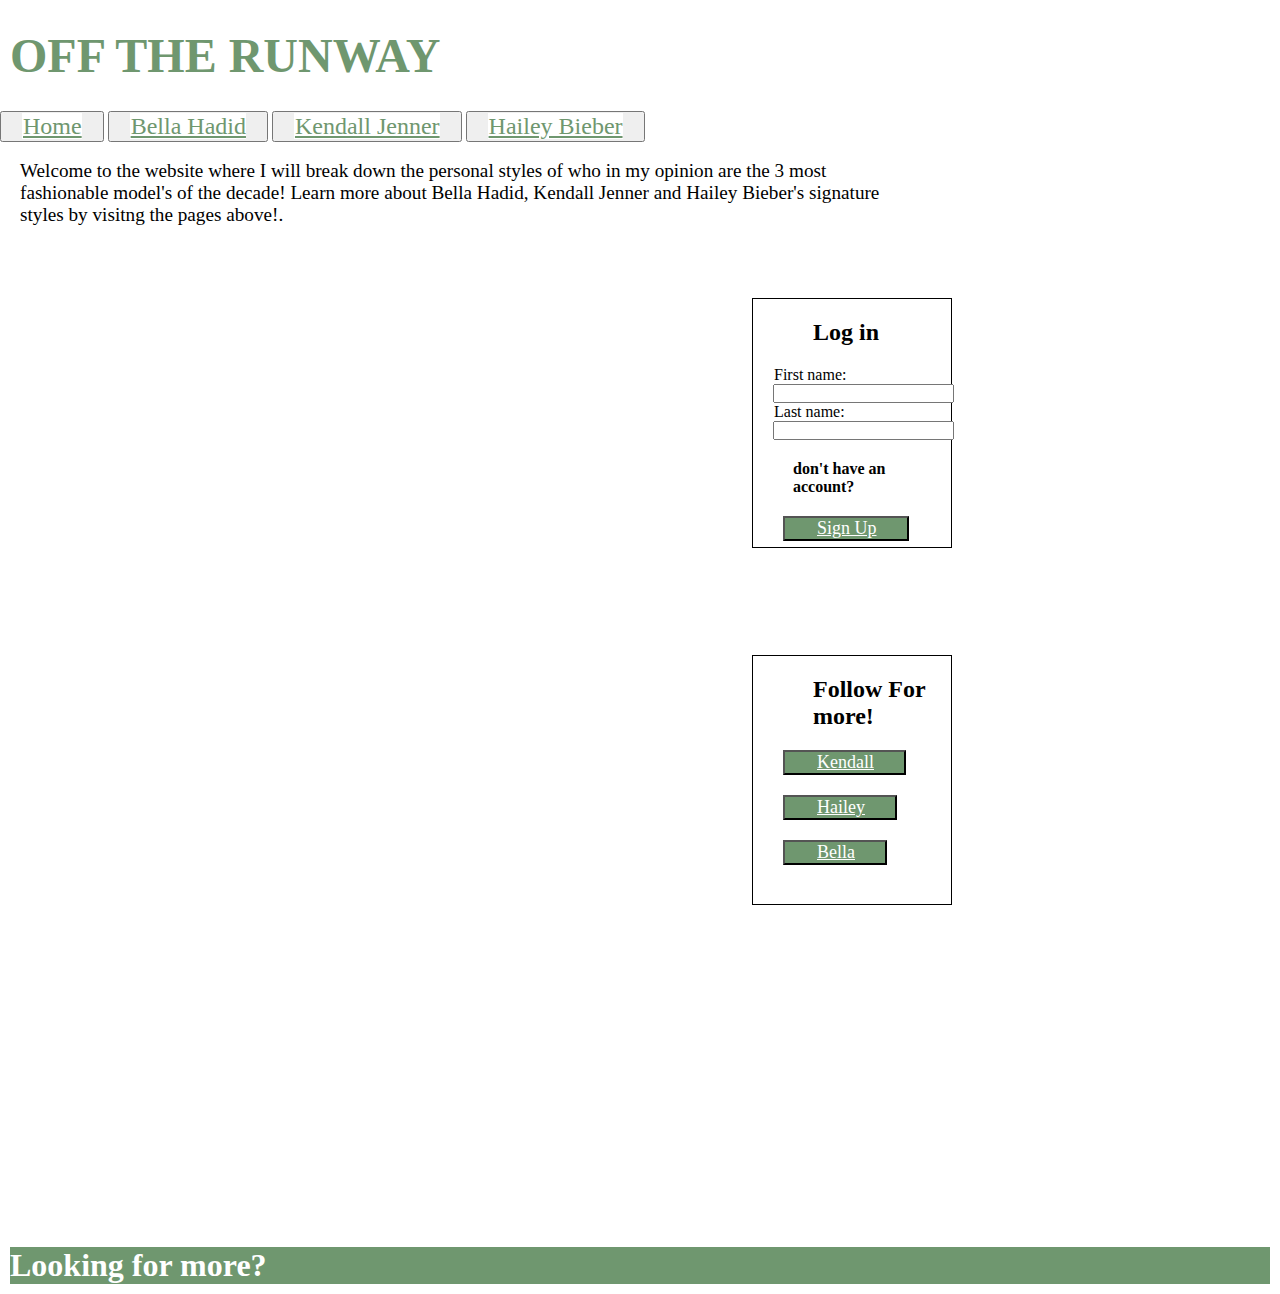
<file: index.html>
<!DOCTYPE html>
<html lang="en">
    <head>
        <title> Design project: html website </title>
            <meta name="decription" content="An HTML basic Boilerplate">
            <meta name="author" content="morgan flanagan">

            <link rel="stylesheet" href="styles.css">

    </head>

    <body>
        <br>

      <h1 class="title"> OFF THE RUNWAY
        
      </h1>

      <br>

      <link rel="stylesheet" href="https://cdnjs.cloudflare.com/ajax/libs/font-awesome/4.7.0/css/font-awesome.min.css">

     

    
        <button class="home">
            <a href="index.html" class="subutton"> Home</a>
        </button>
    

    
        <button class="bellahadid">
            <a href="bella.html" class="subutton"> Bella Hadid</a>
        </button>
    

    
        <button class="kendalljenner">
            <a href="kendall.html" class="subutton"> Kendall Jenner</a>
        </button>
    

    
        <button class="haileybieber">
            <a href="hailey.html" class="subutton"> Hailey Bieber</a>
        </button>
    

   

    

      
      <br> <br> 

      <p class="homebody"> Welcome to the website where I will break down the personal styles of who in my 
          opinion are the 3 most fashionable model's of the decade! Learn more about Bella Hadid, 
          Kendall Jenner and Hailey Bieber's signature styles by visitng the pages above!. 
      </p>

      <br>

      <div class="topL"></div> 
      <div class="bottL"></div> 
      <div class="mid3"></div>

      <div class="bordersign">
        <h2 class="logintext"> Log in</h2>
        <form class="sign">
            <label class="formbody" for="fname"> First name:</label><br>
            <input type="text" id="fname" name="fname"><br>
            <label class="formbody" for="lname"> Last name:</label><br>
            <input type="text" id="lname" name="lname">
          </form>
          <h3 class="formtext"> don't have an account? </h3>
          <button class="formbutton">
            <a href="signup.html" class="formbutton"> Sign Up</a>
        </button> 
        </div>

        <br>
    
    <div class="bottmid"></div>
    <div class="mid2"></div>
    <div class="topmid"></div>

    <div class="bordersign">
      <h2 class="logintext"> Follow For more! </h2>

      <button class="formbutton">
        <a href="https://www.instagram.com/kendalljenner/?hl=en" class="formbutton"> Kendall </a>
    </button> 

    <button class="formbutton">
      <a href="https://www.instagram.com/haileybieber/?hl=en" class="formbutton"> Hailey </a>
  </button> 

  <button class="formbutton">
    <a href="https://www.instagram.com/bellahadid/?hl=en" class="formbutton"> Bella </a>
</button> 

    </div>

        <br>
      <div class="mid1"></div>
      <div class="topR"></div>
      <div class="bottR"></div>

      

     

      <br><br>

      <h1 class="subtitle"> Looking for more?</h1>
      

    </body>
    </html>
</file>
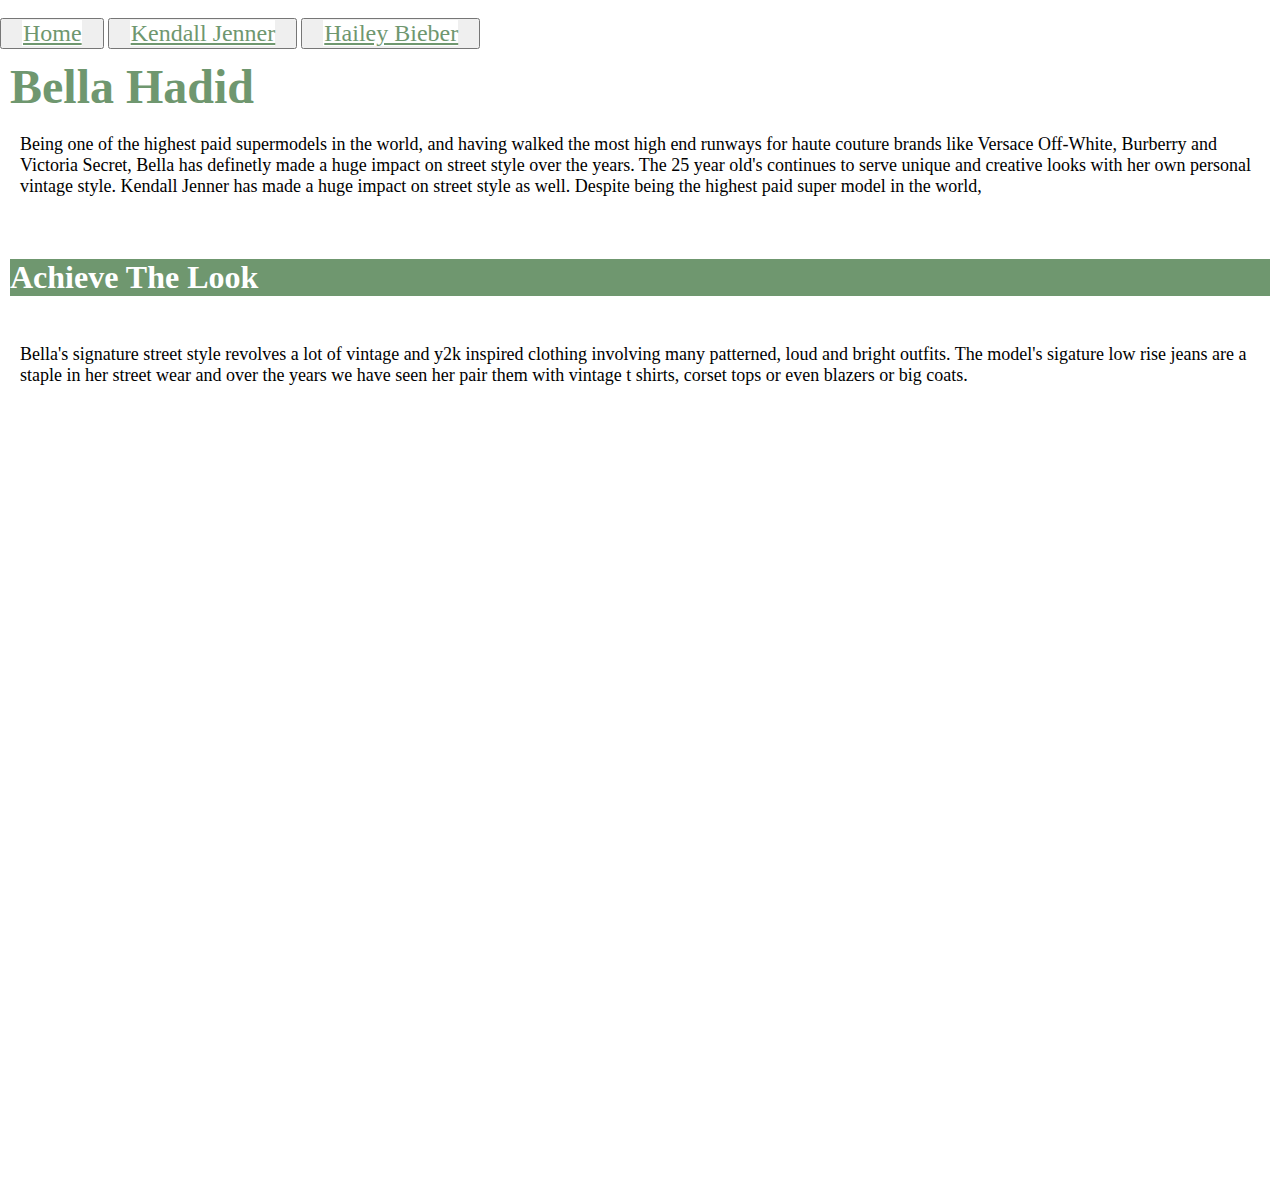
<file: bella.html>
<!DOCTYPE html>
<html lang="en">
    <head>
        <title> Design project: html website </title>
            <meta name="decription" content="An HTML basic Boilerplate">
            <meta name="author" content="morgan flanagan">

            <link rel="stylesheet" href="styles.css">

    </head>

    <body>
<br>
        <button class="home">
            <a href="index.html" class="subutton"> Home</a>
        </button>
    

    
        <button class="kendalljenner">
            <a href="kendall.html" class="subutton"> Kendall Jenner</a>
        </button>
    

    
        <button class="haileybieber">
            <a href="hailey.html" class="subutton"> Hailey Bieber</a>
        </button>
    
<br>

      <h1 class="title"> 
        Bella Hadid
      </h1>

    

      <p class="body">
          Being one of the highest paid supermodels in the world, and having walked  the most high end runways for haute couture brands like Versace 
          Off-White, Burberry and Victoria Secret, Bella has definetly made a huge impact on street style over the 
          years. The 25 year old's continues to serve unique and creative looks with her own personal vintage style.    Kendall Jenner has made a huge impact on street style as well. Despite being the highest paid super model in the world, 
       <br>



    <br><br>

        <h1 class="subtitle"> Achieve The Look</h1>
        <br>

        <p class="body"> Bella's signature street style revolves  a lot of vintage and y2k inspired clothing involving many 
            patterned, loud and bright outfits. The model's sigature low rise jeans are a staple in her street wear and over 
            the years we have seen her pair them with vintage t shirts, corset tops or even blazers or big coats. 

        </p>
        <br>
     
      
      <!---- images here-->
      <div class="bellab1">  </div>
      <div class="bellab2"></div>
      <div class="bellab3"></div>
       
      <!---- images here-->
      <div class="bellac1">  </div>
      <div class="bellac2"></div>
      <div class="bellac3"></div>
      
      <br><br><br>
</file>
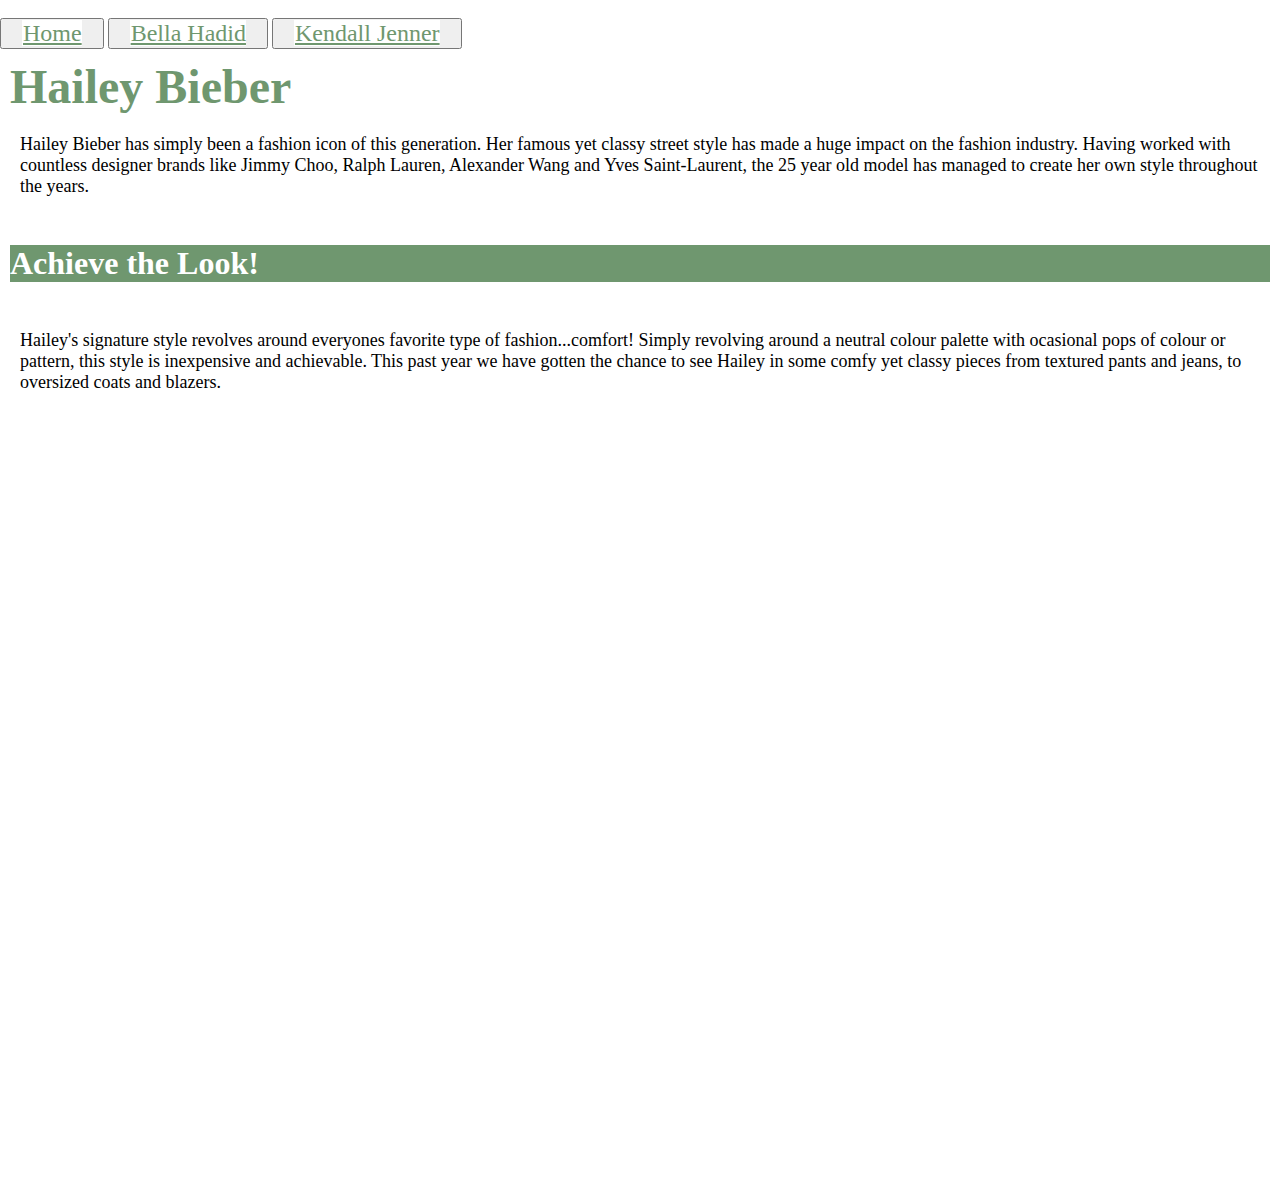
<file: hailey.html>
<!DOCTYPE html>
<html lang="en">
    <head>
        <title> Design project: html website </title>
            <meta name="decription" content="An HTML basic Boilerplate">
            <meta name="author" content="morgan flanagan">

            <link rel="stylesheet" href="styles.css">

    </head>

    <body>
<br>
        <button class="home">
            <a href="index.html" class="subutton"> Home</a>
        </button>
    

    
        <button class="bellahadid">
            <a href="bella.html" class="subutton"> Bella Hadid</a>
        </button>
    

    
        <button class="kendalljenner">
            <a href="kendall.html" class="subutton"> Kendall Jenner</a>
        </button>
    
<br>

      <h1 class="title">  Hailey Bieber 
      </h1>

      <p class="body"> Hailey Bieber has simply been a fashion icon of this generation. Her famous yet classy 
          street style has made a huge impact on the fashion industry. Having worked with 
          countless designer brands like Jimmy Choo, Ralph Lauren, Alexander Wang and Yves 
          Saint-Laurent, the 25 year old  model has managed to create her own style throughout the years. 
      </p>
      <br>

    
     

        <h1 class="subtitle"> Achieve the Look! </h1>
        <br>

        <p class="body"> Hailey's signature style revolves around everyones favorite type of fashion...comfort! Simply revolving around 
          a  neutral colour palette with ocasional pops of colour or pattern, this style is inexpensive  and achievable. This past year we 
          have gotten the chance to see Hailey in some comfy yet classy pieces from textured pants and jeans, to oversized coats 
          and blazers.  
      </p>

       <br>
        
        <!---- images here-->
        <div class="hailsb1">  </div>
        <div class="hailsb2"></div>
        <div class="hailsb3"></div>
         
        <!---- images here-->
        <div class="hailsc1">  </div>
        <div class="hailsc2"></div>
        <div class="hailsc3"></div>
        
        <br><br>
</file>
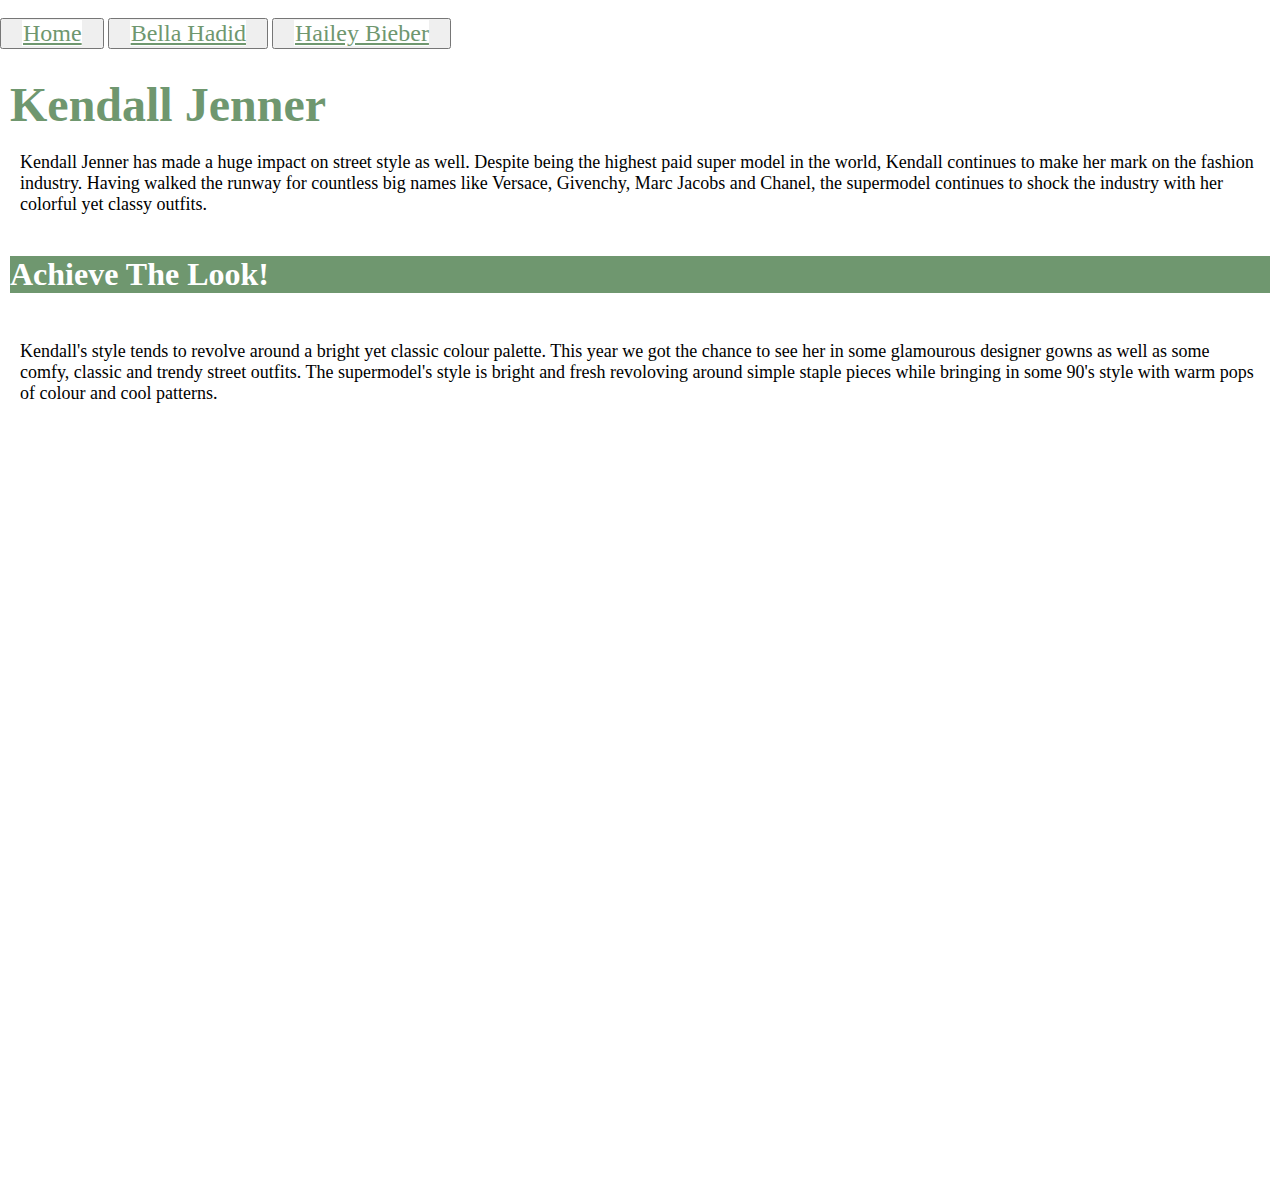
<file: kendall.html>
<!DOCTYPE html>
<html lang="en">
    <head>
        <title> Design project: html website </title>
            <meta name="decription" content="An HTML basic Boilerplate">
            <meta name="author" content="morgan flanagan">

            <link rel="stylesheet" href="styles.css">

    </head>

    <body>
      <br>

      <button class="home">
        <a href="index.html" class="subutton"> Home</a>
    </button>



    <button class="bellahadid">
        <a href="bella.html" class="subutton"> Bella Hadid</a>
    </button>




    <button class="haileybieber">
        <a href="hailey.html" class="subutton"> Hailey Bieber</a>
    </button>


<br><br>




<h1 class="title"> 
  Kendall Jenner 
</h1>

<p class="body"> Kendall Jenner has made a huge impact on street style as well. Despite being the highest paid super model in the world, 
  Kendall continues to make her mark on the fashion industry. Having walked the runway for countless big names like Versace,
  Givenchy, Marc Jacobs and Chanel, the supermodel continues to shock the industry with her colorful yet classy outfits. 

<br><br>

  <h1 class="subtitle"> Achieve The Look!  </h1>
  <br> 

  <p class="body"> Kendall's style tends to revolve  around a bright yet classic colour palette. This year we got the chance to see her 
    in some glamourous designer gowns as well as some comfy, classic and trendy street outfits. The supermodel's style is bright
    and fresh revoloving around simple staple pieces while bringing in some 90's style with warm pops of colour and cool
    patterns.
  </p>
  <br>

  <div class="kennyb1"></div>
  <div class="kennyb2"></div>
  <div class="kennyb3"></div>

  
  
  <div class="kennyc1"></div>
  <div class="kennyc2"></div>
  <div class="kennyc3"></div>
  
<br><br>
</file>
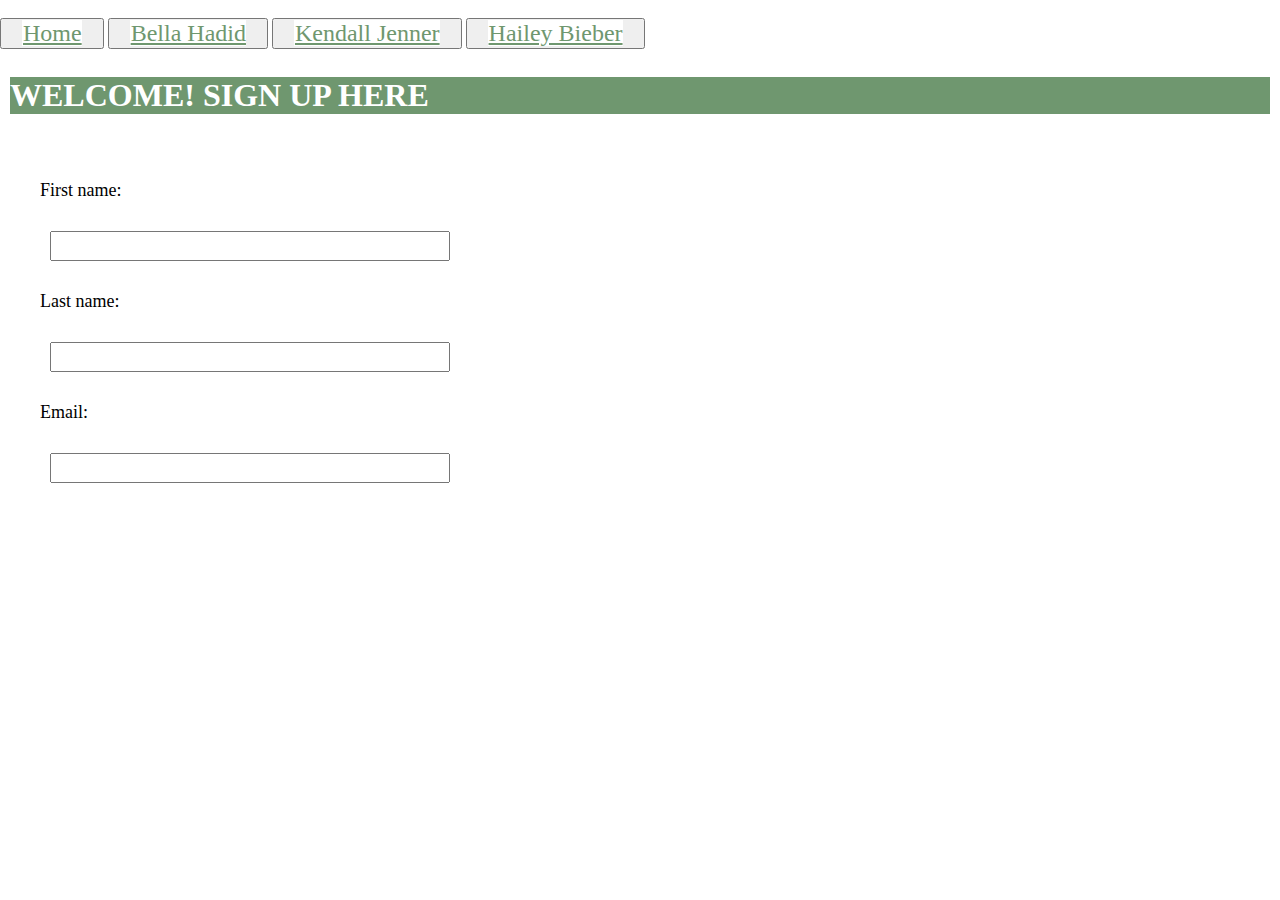
<file: signup.html>
<!DOCTYPE html>
<html lang="en">
    <head>
        <title> Design project: html website </title>
            <meta name="decription" content="An HTML basic Boilerplate">
            <meta name="author" content="morgan flanagan">

            <link rel="stylesheet" href="styles.css">

    </head>

    <body>
<br>
      <button class="home">
        <a href="index.html" class="subutton"> Home</a>
    </button>



    <button class="bellahadid">
        <a href="bella.html" class="subutton"> Bella Hadid</a>
    </button>



    <button class="kendalljenner">
        <a href="kendall.html" class="subutton"> Kendall Jenner</a>
    </button>



    <button class="haileybieber">
        <a href="hailey.html" class="subutton"> Hailey Bieber</a>
    </button>


<br><br>

<h1 class="subtitle"> WELCOME! SIGN UP HERE</h1>
<br> <br> 

<div class="signup">
  <form class="signup">
      <label class="body" for="fname">First name:</label><br>
      <input class="text" type="text" id="fname" name="fname"><br>
      <label class="body" for="lname">Last name:</label><br>
      <input class="text" type="text" id="lname" name="lname"><br>
      <label class="body" for="email"> Email:</label><br>
      <input class="text" type="text" id="email" name="email"><br>
    </form>
</div>

</body>
</html>
</file>
<file: styles.css>
*{
  margin:0px;
  padding: 0px;
  box-sizing: border-box;
}

div{
  background-size: cover;
  background-position: bottom center;
  height: 200px;
  width: 200px;
  border: 0px solid black;
  margin: 20px;
  display: inline-block;
}

.title {
  color:rgb(111, 151, 111) ;
  font-family: Georgia, 'Times New Roman', Times, serif;
  margin: 10px;
  font-size: xxx-large;
}

.subtitle {
  color: white;
  background-color:rgb(111, 151, 111) ;
  font-family: Georgia, 'Times New Roman', Times, serif;
  margin: 10px;
}

.body {
  margin:20px;
  color: black;
  font-family: Georgia, 'Times New Roman', Times, serif;
  font-size: large;
  margin-left: 2;
}

.bordersign {
  width: 200px;
  height: 250px;
  border: 1px solid black;
  position: relative;
 display: inline-block;
 margin-top: 20px;

}

.formbody {
  margin:1px;
  color: black;
  font-family: Georgia, 'Times New Roman', Times, serif;
  font-size: medium;
}

.logintext {
  margin:20px;
  color: black;
  font-family: Georgia, 'Times New Roman', Times, serif;
  font-size: x-large;
  margin-left: 60px;
}

.formtext {
  margin:20px;
  color: black;
  font-family: Georgia, 'Times New Roman', Times, serif;
  font-size: medium;
  margin-left: 40px;
}

.text {
  margin: 30px;
  height: 30px;
  width: 400px;
  display: inline;

}

.sign {
  margin-left: 20px;
}


.video {
  margin: 20px;
}

.login {
  color: white;
  background-color:rgb(111, 151, 111);
  font-family: 'Courier New', Courier, monospace;
  height: 200px;
  width: 200px;
  font-size: medium;
  margin: 200px;
}

.button {
  margin: 20px;
  background-color: rgb(111, 151, 111); 
  color: white;
  font-family: Georgia, 'Times New Roman', Times, serif;
  padding-inline-start: 1px;
  font-size: x-large;
  margin-left: 50px;
  margin-right: 50px;
}

.formbutton {
  margin: 20px;
  background-color: rgb(111, 151, 111); 
  color: white;
  font-family: Georgia, 'Times New Roman', Times, serif;
  padding-inline-start: 1px;
  font-size: large;
  margin-left: 30px;
  margin-right: 30px;
  margin-top: 0px;
}

.subutton {
  margin: 20px;
  background-color: rgb(255, 255, 255); 
  color: rgb(111, 151, 111);
  font-family: Georgia, 'Times New Roman', Times, serif;
  padding-inline-start: 1px;
  font-size: x-large;
  
}

.label {
  font-size: larger;
  font-family: Georgia, 'Times New Roman', Times, serif;
}

.text {
  margin: 30px;
  height: 30px;
  width: 400px;
  display: inline;

}

.homebody {
  position: relative;
  font-family: Georgia, 'Times New Roman', Times, serif;
  font-size: larger;
  margin-left: 20px;
  margin-right: 400px;
}

.topL {
 background-size: cover;
 background-image: url("https://i.pinimg.com/474x/07/d4/16/07d416734010d7fac4071d694a75dfdf.jpg"); 
 height: 250px;
 width: 200px;
 position: relative;
 display: inline-block;
 margin-top: 20px;

}

.topmid {
  background-size: cover;
  background-image: url("https://i.pinimg.com/474x/e2/a5/b6/e2a5b62559e85c28b567019019190e7a.jpg");
  position: relative;
  display: inline-block;
  margin-top: 20px;
  height: 250px;
 width: 200px;

}

.topR {
  background-size: cover;
  background-image: url("https://i.pinimg.com/474x/38/82/44/38824476dca96c5e26b35a3d5d8f5bbd.jpg"); 
  height: 250px;
  width: 200px;
  position: relative;
 display: inline-block;
}

.mid1 {
  background-size: cover;
  background-image: url("https://i.pinimg.com/474x/0e/87/54/0e87548cb1cf8f69847ea6ba7d73d126.jpg"); 
  width: 200px; 
  height: 250px;
  position: relative;
  display: inline-block;
}

.mid2 {
  background-size: cover;
  background-image: url("https://i.pinimg.com/474x/ba/89/10/ba89102f50d0e90d04fc1df971b37c35.jpg");
  height: 250px;
  width: 200px; 
  position: relative;
  display: inline-block;
}

.mid3 {
  background-size: cover;
  background-image: url("https://i.pinimg.com/474x/da/f1/0b/daf10be5deaf415b073277ae092d6a56.jpg");
  height: 250px;
 width: 200px;
  position: relative;
  display: inline-block;
}

.bottL {
  background-size: cover;
  background-image: url("https://i.pinimg.com/474x/e5/c2/1c/e5c21c93c0c02032618853b7943745cf.jpg"); 
  height: 250px;
  width: 200px; 
  position: relative;
  display: inline-block;
}

.bottmid {
  background-size: cover;
  background-image: url("https://i.pinimg.com/474x/60/b5/b7/60b5b7ad70620119e5d8f69cf2f6a4c2.jpg"); 
  height: 250px;
  width: 200px; 
  position: relative;
  display: inline-block;
}

.bottR {
  background-size: cover;
  background-image: url("https://i.pinimg.com/474x/a1/23/e2/a123e2ae74d199beeb6da45f313668d4.jpg"); 
  height: 250px;
  width: 200px; 
  position: relative;
  display: inline-block;
}


<---! PAGES ---!>

.kennyc1 {
  background-size: cover;
  background-image: url("https://i.pinimg.com/474x/90/60/24/90602422dc40a7570937c13a8f0db488.jpg");
  height: 320px;
  width: 200px;
  
}

.kennyc2 {
  background-size: cover;
  background-image: url("https://i.pinimg.com/474x/30/a0/80/30a080f18ff8127c11bd640db6fdc541.jpg") ;
  height: 320px;
  width: 200px;
}

.kennyc3 {
  background-size: cover;
  background-image: url("https://i.pinimg.com/474x/c5/b0/43/c5b043938fb8932f5f84507ee116b077.jpg") ;
  height: 320px;
  width: 200px;
}

.kennyb1 {
  background-size: cover;
  background-image: url("https://i.pinimg.com/474x/2e/49/00/2e49003534daad41ed9c1dd5e5b9703a.jpg");
  height: 320px;
  width: 200px;

}

.kennyb2 {
  background-size: cover;
  background-image: url("https://i.pinimg.com/474x/d5/a1/71/d5a1712074cccacd95f2ff2b21cfc4c9.jpg");
  height: 320px;
  width: 200px;
}

.kennyb3  {
  background-size: cover;
  background-image: url("https://i.pinimg.com/474x/c3/12/55/c31255c95f502a32e715e9a8aea1ccb4.jpg") ;
  height: 320px;
  width: 200px;
}

<!--- HAILEY PICTURES ---!>




.hailsb1  {
  background-size: cover;
  background-image: url("https://i.pinimg.com/474x/70/43/96/704396039d672ec05ae0da6986219773.jpg") ;
  height: 300px;
  width: 200px;
}

.hailsb2  {
  background-size: cover;
  background-image: url("https://i.pinimg.com/474x/64/34/f0/6434f0e07e0e791859142056a05a43eb.jpg") ;
  height: 300px;
  width: 200px;
}

.hailsb3  {
  background-size: cover;
  background-image: url("https://i.pinimg.com/474x/b1/68/3f/b1683fdf6acd7f7ae5f06420a57e2651.jpg") ;
  height: 320px;
  width: 200px;
}

.hailsc1  {
  background-size: cover;
  background-image: url("https://i.pinimg.com/474x/f0/49/cb/f049cbd633058f249565346259846b59.jpg") ;
  height: 320px;
  width: 200px;
}

.hailsc2  {
  background-size: cover;
  background-image: url("https://i.pinimg.com/474x/db/be/09/dbbe094b1ae9cb5eebcd7329ff425aab.jpg") ;
  height: 320px;
  width: 200px;
}

.hailsc3 {
  background-size: cover;
  background-image: url("https://i.pinimg.com/474x/bd/0c/84/bd0c84e8ad8aba16c93bd8eb9e8e6005.jpg") ;
  height: 320px;
  width: 200px;
}

<!----BELLA PHOTOS ---!>


.bellab1  {
  background-size: cover;
  background-image: url("https://i.pinimg.com/474x/69/61/fe/6961fe531cf193cbbc83e458bd8a7c76.jpg") ;
  height: 320px;
  width: 200px;
}

.bellab2  {
  background-size: cover;
  background-image: url("https://i.pinimg.com/474x/7a/2c/ed/7a2ced6ed24ba7bb14cf4139f7d887d3.jpg") ;
  height: 300px;
  width: 200px;
}

.bellab3  {
  background-size: cover;
  background-image: url("https://i.pinimg.com/474x/51/5a/51/515a51d17d7fb86949c7036040cc6950.jpg") ;
  height: 320px;
  width: 200px;
}

.bellac1 {
  background-size: cover;
  background-image: url("https://i.pinimg.com/474x/a5/b5/31/a5b5312823331618692ab438aa1e0b53.jpg") ;
  height: 320px;
  width: 200px;
}

.bellac2  {
  background-size: cover;
  background-image: url("https://i.pinimg.com/474x/a5/e7/bd/a5e7bd4002e96c43d82453ed27c423d2.jpg") ;
  height: 320px;
  width: 200px;
}

.bellac3 {
  background-size: cover;
  background-image: url("https://i.pinimg.com/474x/55/ac/b9/55acb917d9db088db22616e9f4e2b0c9.jpg") ;
  height: 320px;
  width: 200px;
}
</file>
